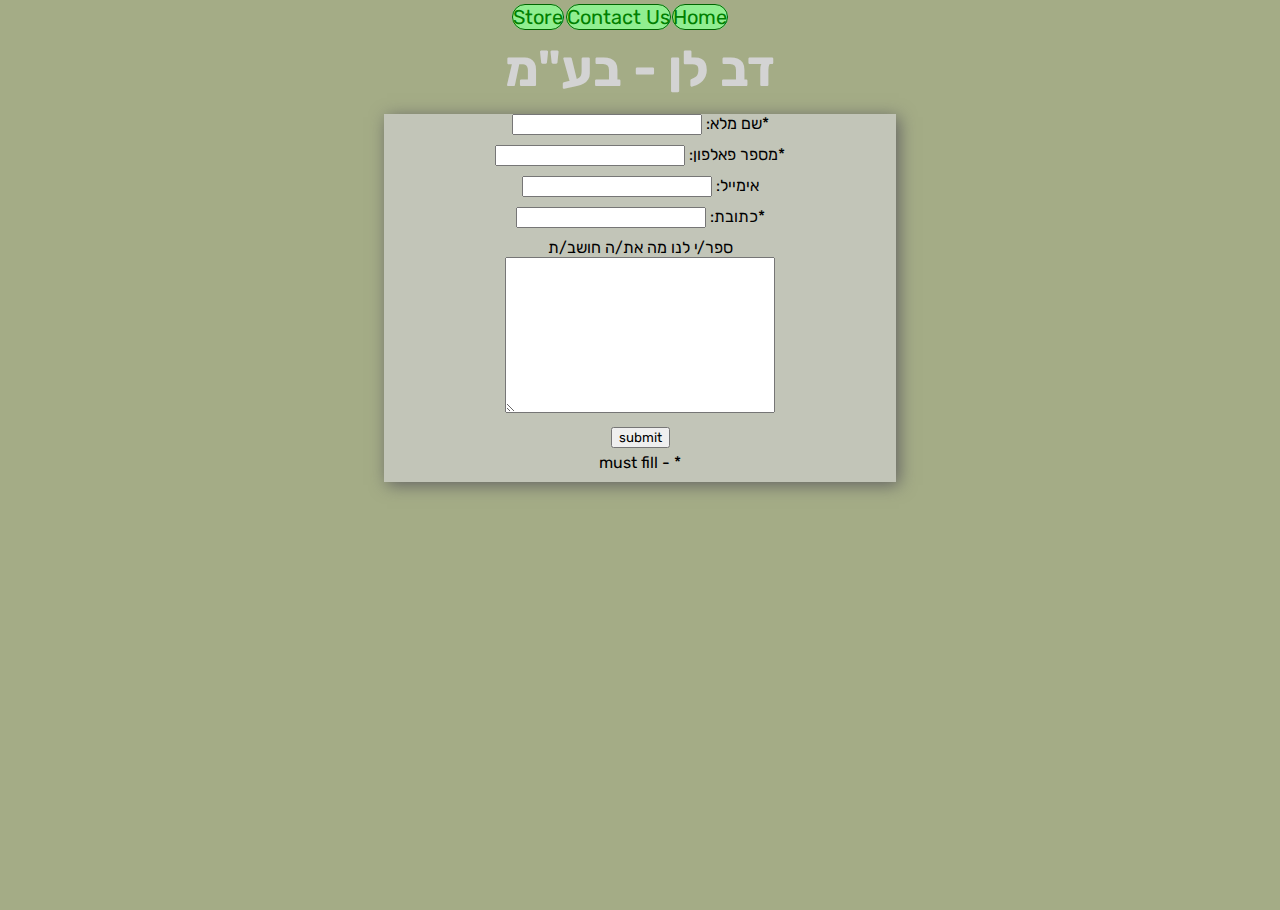
<file: contactUs.html>
<!DOCTYPE html>
<html lang="en">
  <head>
    <meta charset="UTF-8" />
    <meta http-equiv="X-UA-Compatible" content="IE=edge" />
    <meta name="viewport" content="width=device-width, initial-scale=1.0" />
    <title>דב לן-בע"מ</title>
    <link rel="stylesheet" href="style.css" />
  </head>
  <body>
    <header>
      <nav>
        <ul class="main-nav">
          <li><a href="index.html">Home</a></li>
          <li><a href="contactUs.html">Contact Us</a></li>
          <li><a href="store.html">Store</a></li>
        </ul>
      </nav>
      <h1>דב לן - בע"מ</h1>
    </header>
    <main>
      <div id="contact-us-form">
        <form
          action="https://formspree.io/f/myyooqyb"
          id="contactUsForm"
          method="POST"
        >
          <div>
            <label for="name">*שם מלא:</label>
            <input type="text" name="name" class="name" required />
          </div>
          <div>
            <label for="tel">*מספר פאלפון:</label>
            <input type="tel" name="tel" class="tel" required />
          </div>
          <div>
            <label for="email">אימייל:</label>
            <input type="email" name="email" id="email" />
          </div>
          <div>
            <label for="contectUsAddress">*כתובת:</label>
            <input type="text" name="address" id="contectUsAddress" required />
          </div>

          <label for="writing-space">ספר/י לנו מה את/ה חושב/ת</label>
          <div>
            <textarea
              name="writing-space"
              id="writing-space"
              cols="30"
              rows="10"
            ></textarea>
          </div>

          <button id="contactUsBtn">submit</button>

          <p id="conUsP">* - must fill</p>
        </form>
      </div>
    </main>
  </body>
</html>
</file>
<file: style.css>
@import url("https://fonts.googleapis.com/css2?family=Rubik:wght@300&display=swap");
* {
  direction: rtl;
  box-sizing: border-box;
  margin: 0;
  margin-bottom: 5px;
  font-family: "Rubik", sans-serif;
}
body {
  margin: 0 20px 0 0;
  width: 100vw;
  height: 100vh;
  flex-direction: column;
  background-color: #a4ac86;
  background-image: url(https://previews.123rf.com/images/serezniy/serezniy1810/serezniy181016448/111108737-composition-with-flowers-and-gardening-tools-on-soil-background.jpg);
  /* background-image: url("https://st3.depositphotos.com/13324256/19091/i/450/depositphotos_190910664-stock-photo-top-view-hosepipe-hand-rake.jpg"); */
  background-repeat: no-repeat;
  background-size: cover;
}
.main-nav {
  list-style: none;
  display: flex;
  justify-content: space-between;
  width: 20vw;
  align-items: center;
  margin: 5px auto;
}
.main-nav a {
  text-decoration: none;
  color: green;
  background-color: lightgreen;
  border: 1px solid darkgreen;
  border-radius: 30px;
  font-size: 20px;
}
.main-nav a:hover {
  background-color: white;
}
.main-nav a:active {
  background-color: white;
}
h1 {
  text-align: center;
  font-size: 50px;
  color: lightgray;
}
#about-us {
  display: flex;
  flex-direction: column;
  width: 70vw;
  height: auto;
  background-color: rgba(211, 211, 211, 0.65);
}
#about-us-gallery {
  display: flex;
  justify-content: space-around;
  overflow-x: scroll;
}
.store-imgs {
  width: 20vw;
  height: auto;
}

footer {
  width: 490px;
  background-color: rgba(211, 211, 211, 0.65);
  padding: 10px 10px 0px 10px;
  position: absolute;
  bottom: 0;
}
#tb-footer,
table,
th,
td {
  text-align: center;
  border: 0.5px solid black;
  padding: 0;
}
#footer-2 {
  display: flex;
  justify-content: space-evenly;
}
#contact-us-form {
  width: 40vw;
  display: flex;
  flex-direction: column;
  text-align: center;
  background-color: rgba(211, 211, 211, 0.65);
  margin: 15px auto;
  box-sizing: border-box;
  box-shadow: 3px 3px 16px 0px rgba(98, 98, 98, 1);
}
#store-main-flex {
  width: 95vw;
  display: flex;
  flex-direction: row;
  justify-content: space-evenly;
}
#store-main-flex > div {
  width: 30vw;
  background-color: rgba(211, 211, 211, 0.65);
  overflow: hidden;
}
#store-main-flex h1 {
  color: black;
}
</file>
